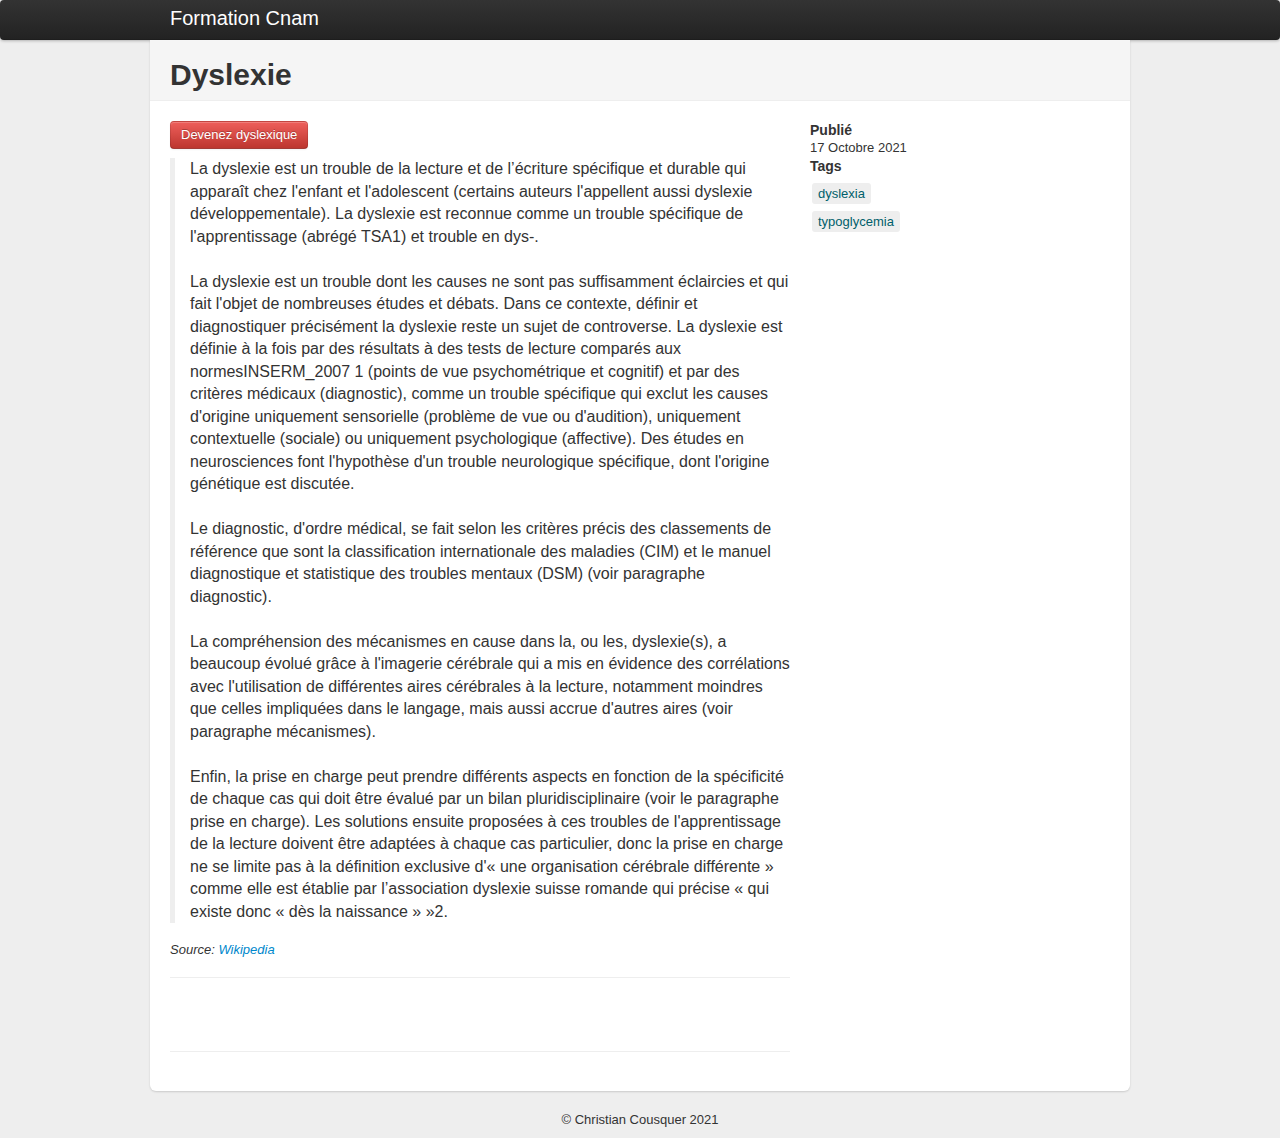
<file: dys/index.html>
<!DOCTYPE html>
<html lang="en">
  <head>
    <meta charset="utf-8">
    <title>Dsxyliea</title>
    
    <meta name="author" content="Victor Widell">

    <!-- Le HTML5 shim, for IE6-8 support of HTML elements -->
    <!--[if lt IE 9]>
      <script src="http://html5shim.googlecode.com/svn/trunk/html5.js"></script>
    <![endif]-->

    <!-- Le styles -->
    <link href="bootstrap.min,.css" rel="stylesheet">
    <link href="style.css" rel="stylesheet" type="text/css" media="all">

    <!-- Le fav and touch icons -->
  <!-- Update these with your own images
    <link rel="shortcut icon" href="images/favicon.ico">
    <link rel="apple-touch-icon" href="images/apple-touch-icon.png">
    <link rel="apple-touch-icon" sizes="72x72" href="images/apple-touch-icon-72x72.png">
    <link rel="apple-touch-icon" sizes="114x114" href="images/apple-touch-icon-114x114.png">
  -->
  <script type="text/javascript" src="./jquery.min.js"></script>

<script type="text/javascript">

"use strict";

$(function(){

	var getTextNodesIn = function(el) {
	    return $(el).find(":not(iframe,script)").addBack().contents().filter(function() {
	        return this.nodeType == 3;
	    });
	};

	// var textNodes = getTextNodesIn($("p, h1, h2, h3"));
	var textNodes = getTextNodesIn($("*"));



	function isLetter(char) {
		return /^[\d]$/.test(char);
	}


	var wordsInTextNodes = [];
	for (var i = 0; i < textNodes.length; i++) {
		var node = textNodes[i];

		var words = []

		var re = /\w+/g;
		var match;
		while ((match = re.exec(node.nodeValue)) != null) {

			var word = match[0];
			var position = match.index;

			words.push({
				length: word.length,
				position: position
			});
		}

		wordsInTextNodes[i] = words;
	};


	function messUpWords () {

		for (var i = 0; i < textNodes.length; i++) {

			var node = textNodes[i];

			for (var j = 0; j < wordsInTextNodes[i].length; j++) {

				// Only change a tenth of the words each round.
				if (Math.random() > 1/10) {

					continue;
				}

				var wordMeta = wordsInTextNodes[i][j];

				var word = node.nodeValue.slice(wordMeta.position, wordMeta.position + wordMeta.length);
				var before = node.nodeValue.slice(0, wordMeta.position);
				var after  = node.nodeValue.slice(wordMeta.position + wordMeta.length);

				node.nodeValue = before + messUpWord(word) + after;
			};
		};
	}

	function messUpWord (word) {

		if (word.length < 3) {

			return word;
		}

		return word[0] + messUpMessyPart(word.slice(1, -1)) + word[word.length - 1];
	}

	function messUpMessyPart (messyPart) {

		if (messyPart.length < 2) {

			return messyPart;
		}

		var a, b;
		while (!(a < b)) {

			a = getRandomInt(0, messyPart.length - 1);
			b = getRandomInt(0, messyPart.length - 1);
		}

		return messyPart.slice(0, a) + messyPart[b] + messyPart.slice(a+1, b) + messyPart[a] + messyPart.slice(b+1);
	}

	// From https://developer.mozilla.org/en-US/docs/Web/JavaScript/Reference/Global_Objects/Math/random
	function getRandomInt(min, max) {
		
		return Math.floor(Math.random() * (max - min + 1) + min);
	}

    function go() {
		setInterval(messUpWords, 60);
	}

	document.getElementById("myBtn").addEventListener("click", go);
	
});


</script>
  </head>

  <body>

    <div class="navbar">
      <div class="navbar-inner">
        <div class="container">
          <a class="brand" href="/">Formation Cnam</a>
          
        </div>
      </div>
    </div>

    <div class="container">

      <div class="content">
        
<div class="page-header">
  <h1>Dyslexie </h1>
</div>

<div class="row">
  <div class="span8">
<p><a id="myBtn" class="btn btn-danger">Devenez dyslexique</a></p>
	
	<blockquote>
<p>La dyslexie est un trouble de la lecture et de l’écriture spécifique et durable qui apparaît chez l'enfant et l'adolescent (certains auteurs l'appellent aussi dyslexie développementale). La dyslexie est reconnue comme un trouble spécifique de l'apprentissage (abrégé TSA1) et trouble en dys-.</p>
<p>&nbsp;</p>
<p>La dyslexie est un trouble dont les causes ne sont pas suffisamment éclaircies et qui fait l'objet de nombreuses études et débats. Dans ce contexte, définir et diagnostiquer précisément la dyslexie reste un sujet de controverse. La dyslexie est définie à la fois par des résultats à des tests de lecture comparés aux normesINSERM_2007 1 (points de vue psychométrique et cognitif) et par des critères médicaux (diagnostic), comme un trouble spécifique qui exclut les causes d'origine uniquement sensorielle (problème de vue ou d'audition), uniquement contextuelle (sociale) ou uniquement psychologique (affective). Des études en neurosciences font l'hypothèse d'un trouble neurologique spécifique, dont l'origine génétique est discutée.</p>
<p>&nbsp;</p>
<p>Le diagnostic, d'ordre médical, se fait selon les critères précis des classements de référence que sont la classification internationale des maladies (CIM) et le manuel diagnostique et statistique des troubles mentaux (DSM) (voir paragraphe diagnostic).</p>
<p>&nbsp;</p>
<p>La compréhension des mécanismes en cause dans la, ou les, dyslexie(s), a beaucoup évolué grâce à l'imagerie cérébrale qui a mis en évidence des corrélations avec l'utilisation de différentes aires cérébrales à la lecture, notamment moindres que celles impliquées dans le langage, mais aussi accrue d'autres aires (voir paragraphe mécanismes).</p>
<p>&nbsp;</p>
<p>Enfin, la prise en charge peut prendre différents aspects en fonction de la spécificité de chaque cas qui doit être évalué par un bilan pluridisciplinaire (voir le paragraphe prise en charge). Les solutions ensuite proposées à ces troubles de l'apprentissage de la lecture doivent être adaptées à chaque cas particulier, donc la prise en charge ne se limite pas à la définition exclusive d'« une organisation cérébrale différente » comme elle est établie par l’association dyslexie suisse romande qui précise « qui existe donc « dès la naissance » »2.</p>
</blockquote> 


<p><em>Source: <a href="https://en.wikipedia.org/wiki/Dyslexia">Wikipedia</a></em></p>




    <hr>
    <div class="pagination">
     
    </div>
    <hr>
    


  




  </div>
  
  <div class="span4">
    <h4>Publié</h4>
    <div class="date"><span>17 Octobre 2021</span></div>

  
    <h4>Tags</h4>
    <ul class="tag_box">
    
    


  
     
    	<li><a href="/tags.html#dyslexia-ref">dyslexia</a></li>
     
    	<li><a href="/tags.html#typoglycemia-ref">typoglycemia</a></li>
     
    	
    
  



    </ul>
    
  </div>
</div>


      </div>

      <footer>
        <p>&copy; Christian Cousquer 2021 
          
        </p>
      </footer>

    </div> <!-- /container -->

    


  



  </body>
</html>
</file>
<file: dys/style.css>
/* Override some defaults */
html, body {
  background-color: #eee;
}
.navbar {
  margin-bottom: 0;
}
.container > footer {
  margin-top: 20px;
}
.container > footer p {
  text-align: center; /* center align it with the container */
}

/* The white background content wrapper */
.content {
  background-color: #fff;
  padding: 20px;
  margin: 0 -20px; /* negative indent the amount of the padding to maintain the grid system */
  -webkit-border-radius: 0 0 6px 6px;
     -moz-border-radius: 0 0 6px 6px;
          border-radius: 0 0 6px 6px;
  -webkit-box-shadow: 0 1px 2px rgba(0,0,0,.15);
     -moz-box-shadow: 0 1px 2px rgba(0,0,0,.15);
          box-shadow: 0 1px 2px rgba(0,0,0,.15);
}

/* Page header tweaks */
.page-header {
  background-color: #f5f5f5;
  padding: 20px 20px 10px;
  margin: -20px -20px 20px;
}

.topbar .btn {
  border: 0;
}


/* tag_box ======================================================== */

.tag_box {
	list-style:none;
	margin:0;
	padding:5px 0 ;
	overflow:hidden;
}
.tag_box li {
	line-height:28px;
}
.tag_box.inline li {
	float:left;
}
.tag_box a {
	padding: 3px 6px;
	margin: 2px;
	background: #eee;
	color:#005F6B;
	border-radius: 3px;
	text-decoration:none;
}
.tag_box a span{
	vertical-align:super;
	font-size:0.8em;
}
.tag_box a.active {
	background:#57A957;
	border:1px solid #4C964D;
	color:#FFF;
}


/**
 * Syntax highlighting styles
 */
.highlight {
  background: #fff; }
  .highlight .c {
    color: #998;
    font-style: italic; }
  .highlight .err {
    color: #a61717;
    background-color: #e3d2d2; }
  .highlight .k {
    font-weight: bold; }
  .highlight .o {
    font-weight: bold; }
  .highlight .cm {
    color: #998;
    font-style: italic; }
  .highlight .cp {
    color: #999;
    font-weight: bold; }
  .highlight .c1 {
    color: #998;
    font-style: italic; }
  .highlight .cs {
    color: #999;
    font-weight: bold;
    font-style: italic; }
  .highlight .gd {
    color: #000;
    background-color: #fdd; }
  .highlight .gd .x {
    color: #000;
    background-color: #faa; }
  .highlight .ge {
    font-style: italic; }
  .highlight .gr {
    color: #a00; }
  .highlight .gh {
    color: #999; }
  .highlight .gi {
    color: #000;
    background-color: #dfd; }
  .highlight .gi .x {
    color: #000;
    background-color: #afa; }
  .highlight .go {
    color: #888; }
  .highlight .gp {
    color: #555; }
  .highlight .gs {
    font-weight: bold; }
  .highlight .gu {
    color: #aaa; }
  .highlight .gt {
    color: #a00; }
  .highlight .kc {
    font-weight: bold; }
  .highlight .kd {
    font-weight: bold; }
  .highlight .kp {
    font-weight: bold; }
  .highlight .kr {
    font-weight: bold; }
  .highlight .kt {
    color: #458;
    font-weight: bold; }
  .highlight .m {
    color: #099; }
  .highlight .s {
    color: #d14; }
  .highlight .na {
    color: #008080; }
  .highlight .nb {
    color: #0086B3; }
  .highlight .nc {
    color: #458;
    font-weight: bold; }
  .highlight .no {
    color: #008080; }
  .highlight .ni {
    color: #800080; }
  .highlight .ne {
    color: #900;
    font-weight: bold; }
  .highlight .nf {
    color: #900;
    font-weight: bold; }
  .highlight .nn {
    color: #555; }
  .highlight .nt {
    color: #000080; }
  .highlight .nv {
    color: #008080; }
  .highlight .ow {
    font-weight: bold; }
  .highlight .w {
    color: #bbb; }
  .highlight .mf {
    color: #099; }
  .highlight .mh {
    color: #099; }
  .highlight .mi {
    color: #099; }
  .highlight .mo {
    color: #099; }
  .highlight .sb {
    color: #d14; }
  .highlight .sc {
    color: #d14; }
  .highlight .sd {
    color: #d14; }
  .highlight .s2 {
    color: #d14; }
  .highlight .se {
    color: #d14; }
  .highlight .sh {
    color: #d14; }
  .highlight .si {
    color: #d14; }
  .highlight .sx {
    color: #d14; }
  .highlight .sr {
    color: #009926; }
  .highlight .s1 {
    color: #d14; }
  .highlight .ss {
    color: #990073; }
  .highlight .bp {
    color: #999; }
  .highlight .vc {
    color: #008080; }
  .highlight .vg {
    color: #008080; }
  .highlight .vi {
    color: #008080; }
  .highlight .il {
    color: #099; }
</file>
